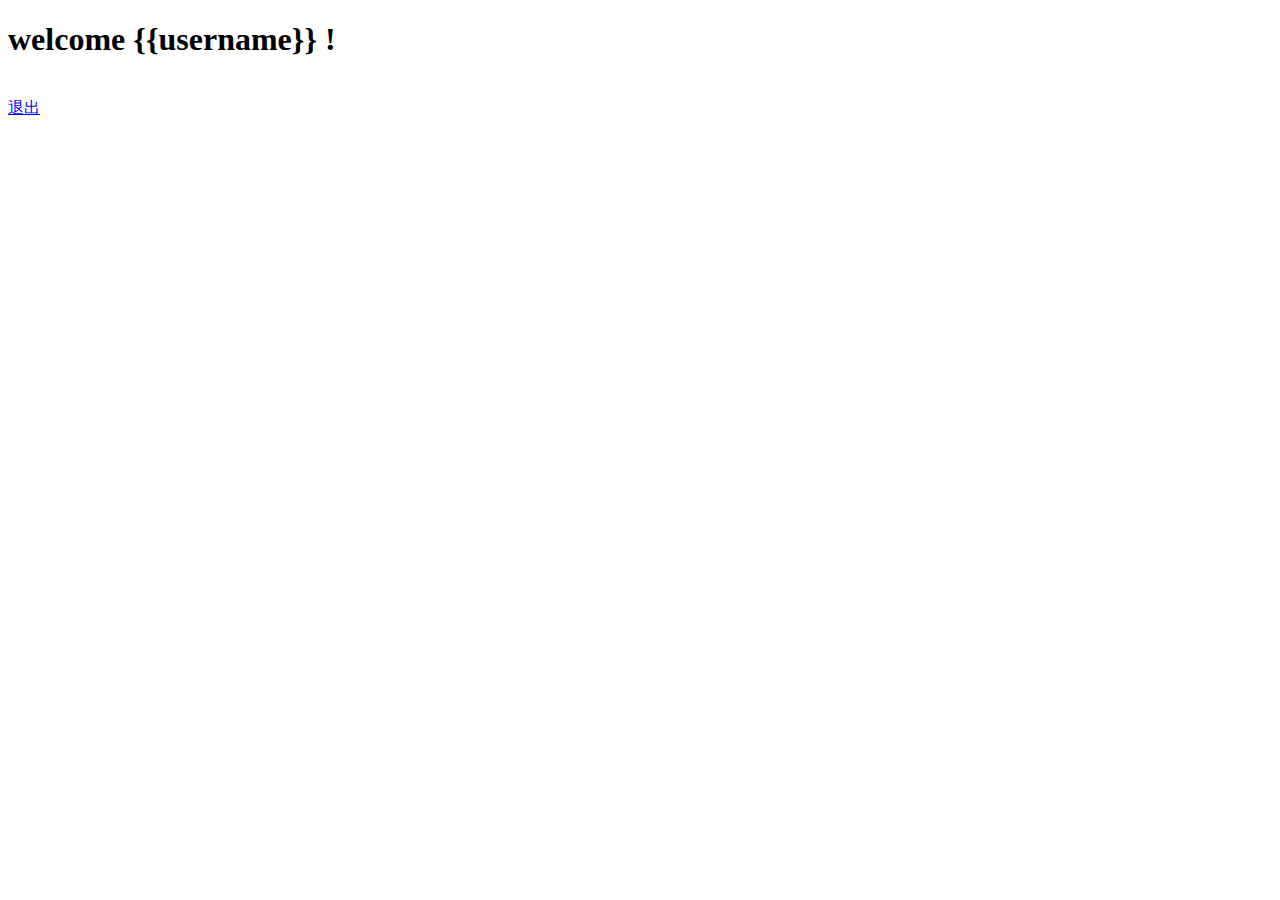
<file: Blog_Code/mysite/blog/templates/index.html>
<!DOCTYPE html>
<html lang="zh">
<head>
    <meta http-equiv="Content-Type" content="text/html; charset=UTF-8" />
    <title></title>
</head>

<body>
<h1>welcome {{username}} !</h1>
<br>
<a href="http://127.0.0.1:8000/logout/">退出</a>
</body>
</html>
</file>
